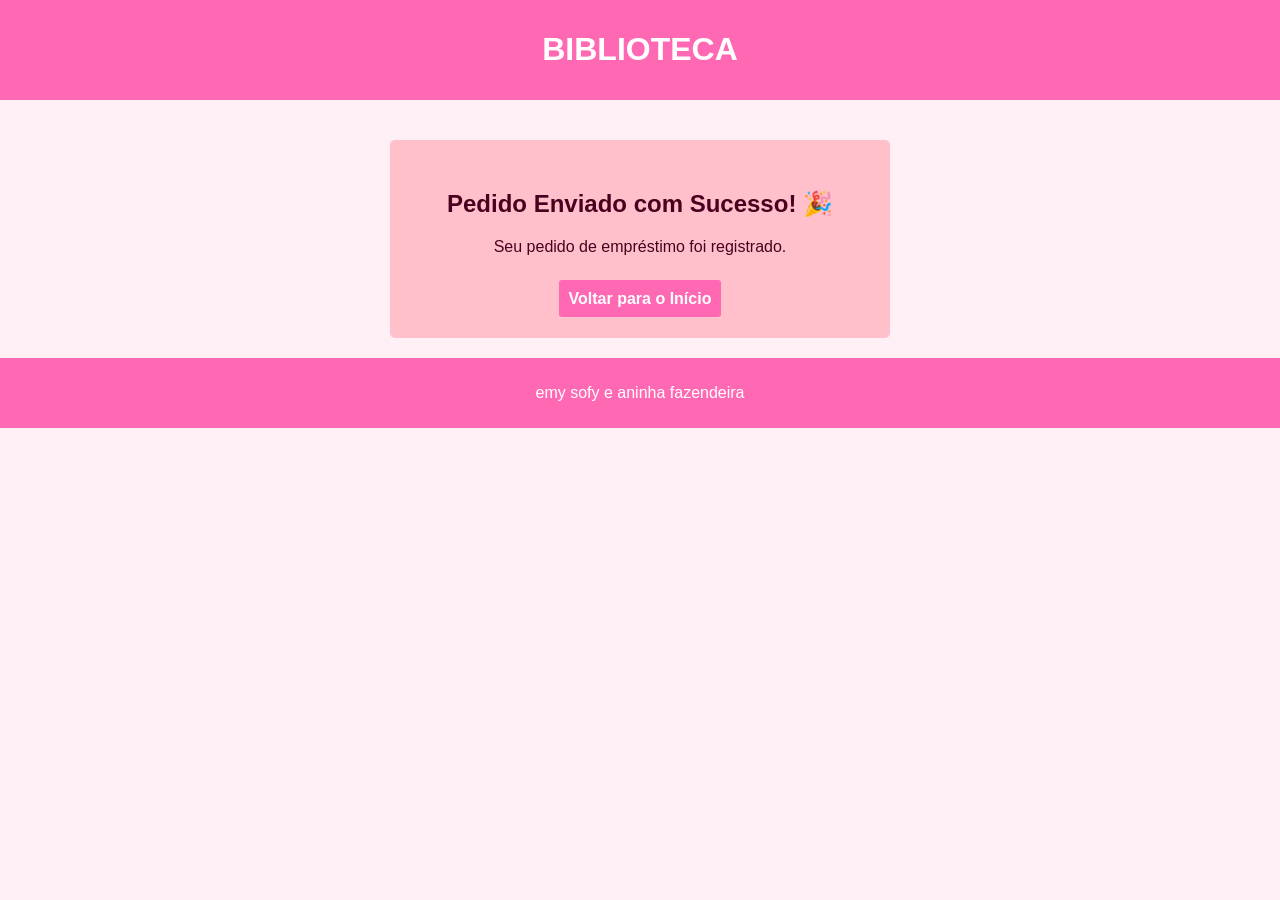
<file: emilyyyy/sucesso.html>
<!DOCTYPE html>
<html lang="pt-BR">
<head>
    <meta charset="UTF-8">
    <title>Pedido Enviado</title>
    <link rel="stylesheet" href="style.css">
</head>
<body>
    <header><h1>BIBLIOTECA</h1></header>
    <main style="text-align: center; background: #ffc0cb; padding: 30px; margin-top: 40px; border-radius: 5px;">
        <h2>Pedido Enviado com Sucesso! 🎉</h2>
        <p>Seu pedido de empréstimo foi registrado.</p>
        <br>
        <a href="index.html" style="background: #ff69b4; color: white; padding: 10px; text-decoration: none; font-weight: bold; border-radius: 3px;">Voltar para o Início</a>
    </main>
    <footer><p>emy sofy e aninha fazendeira</p></footer>
</body>
</html>
</file>
<file: emilyyyy/style.css>
* { 
    box-sizing: border-box; 
    font-family: sans-serif; 
}

body { 
    margin: 0; 
    background: #fff0f5; 
    color: #4a001f; 
}

header { 
    background: #ff69b4; 
    color: white; 
    text-align: center; 
    padding: 10px; 
}

/* Adaptável para PC e Celular: O max-width garante que ele não passe de 500px em telas grandes, 
   mas o width: 90% faz ele encolher certinho em celulares menores */
main { 
    width: 90%;
    max-width: 500px;
    margin: 20px auto;
    padding: 10px; 
}

.livro { 
    background: #ffb6c1;
    margin: 8px 0; 
    padding: 8px;
    border-radius: 5px; 
}

.livro a { 
    display: flex;
    align-items: center;
    color: #4a001f;
    text-decoration: none;
    gap: 15px; 
}

.livro a:hover { 
    background: #ffc0cb; 
}

h3 {
    font-size: 1rem;
    margin: 0;
}

img { 
    width: 45px; 
    height: 60px; 
    object-fit: cover;
    background: #ffc0cb;
    border: 1px solid #ff69b4; 
}

/* Estilo do Formulário e Rótulos */
form { 
    background: #ffc0cb; 
    padding: 15px; 
    margin-top: 30px; 
    border-radius: 5px; 
}

form h2 {
    font-size: 1.2rem;
    margin-top: 0;
    margin-bottom: 15px;
    text-align: center;
}

.campo {
    margin-bottom: 12px;
}

label {
    display: block;
    font-weight: bold;
    margin-bottom: 5px;
    font-size: 0.9rem;
}

.marcador {
    color: #ff1493;
}

input { 
    width: 100%; 
    padding: 8px; 
    border: 1px solid #ff69b4; 
    border-radius: 3px; 
}

button { 
    width: 100%; 
    background: #ff69b4; 
    color: white; 
    padding: 10px; 
    border: none; 
    font-weight: bold; 
    cursor: pointer; 
}

button:hover { 
    background: #ff1493; 
}

footer { 
    background: #ff69b4;
    color: white;
    text-align: center;
    padding: 10px;
    margin-top: 20px; 
}
</file>
